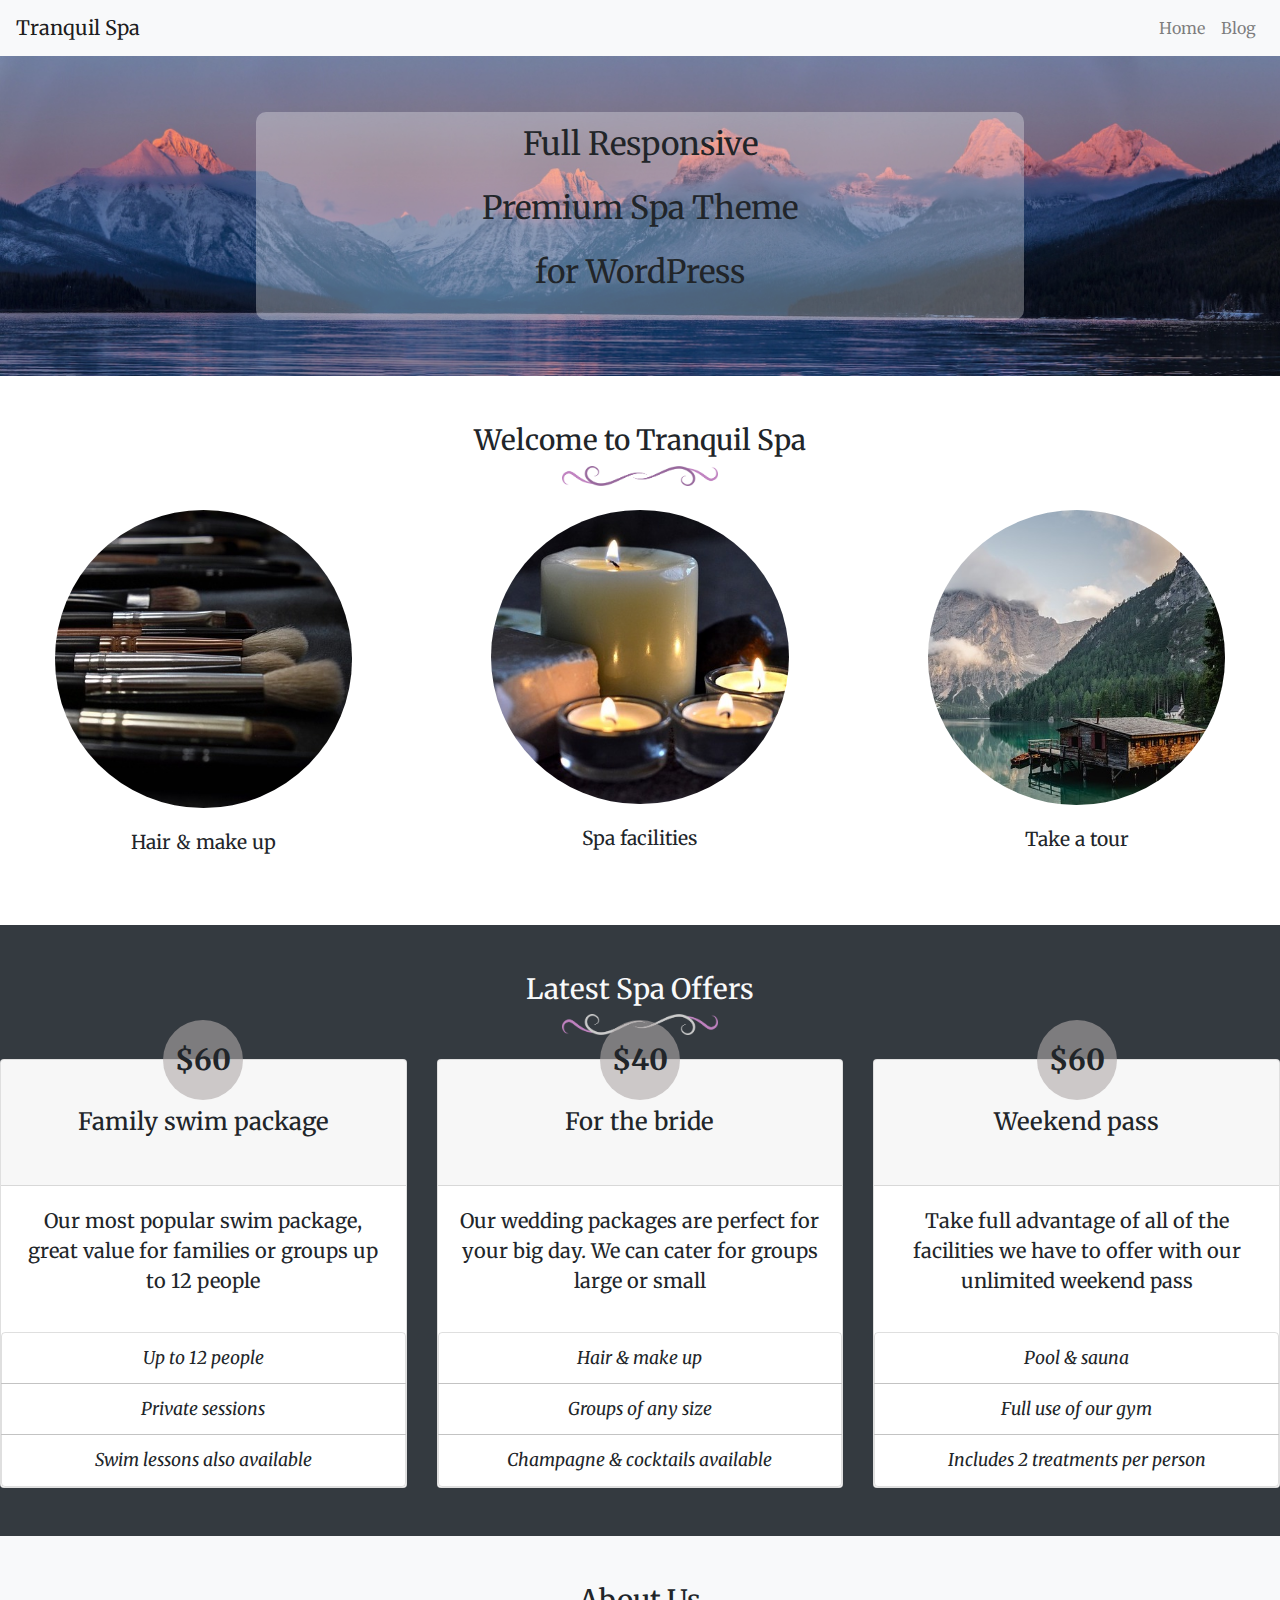
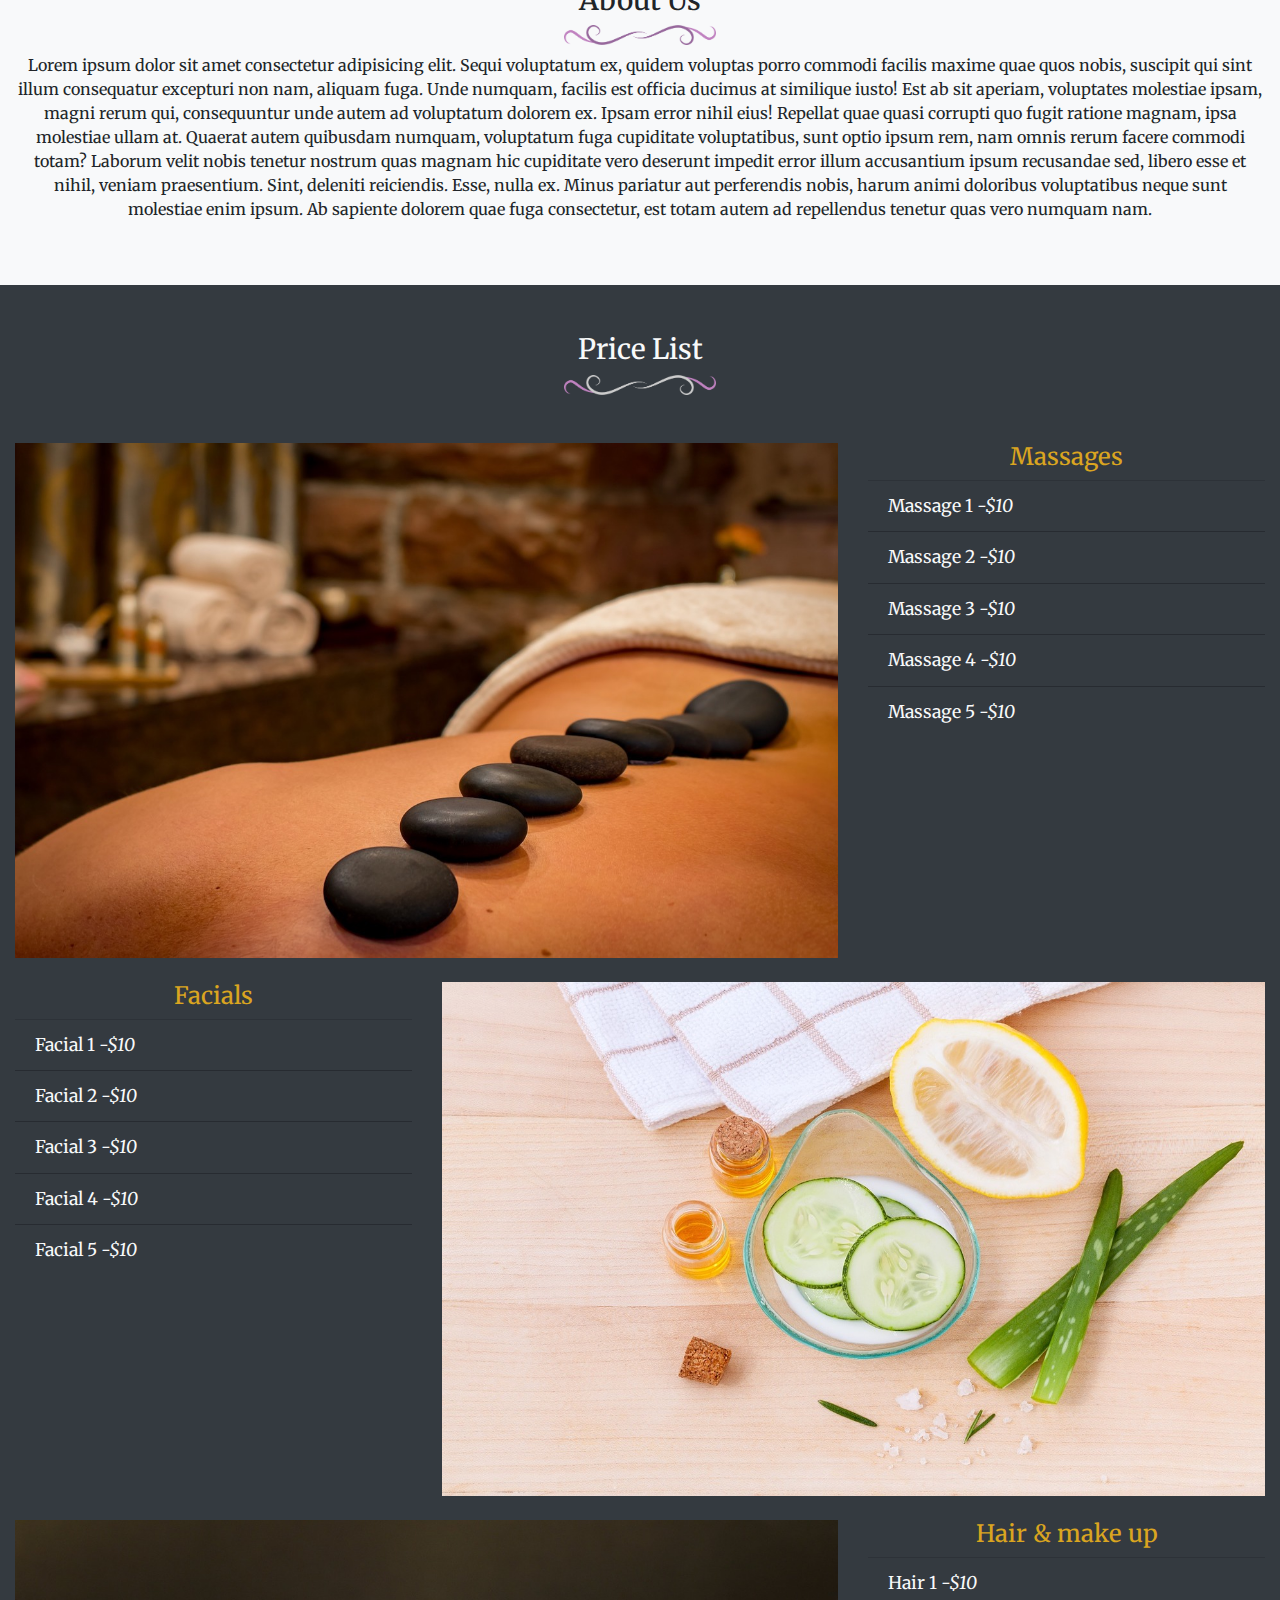
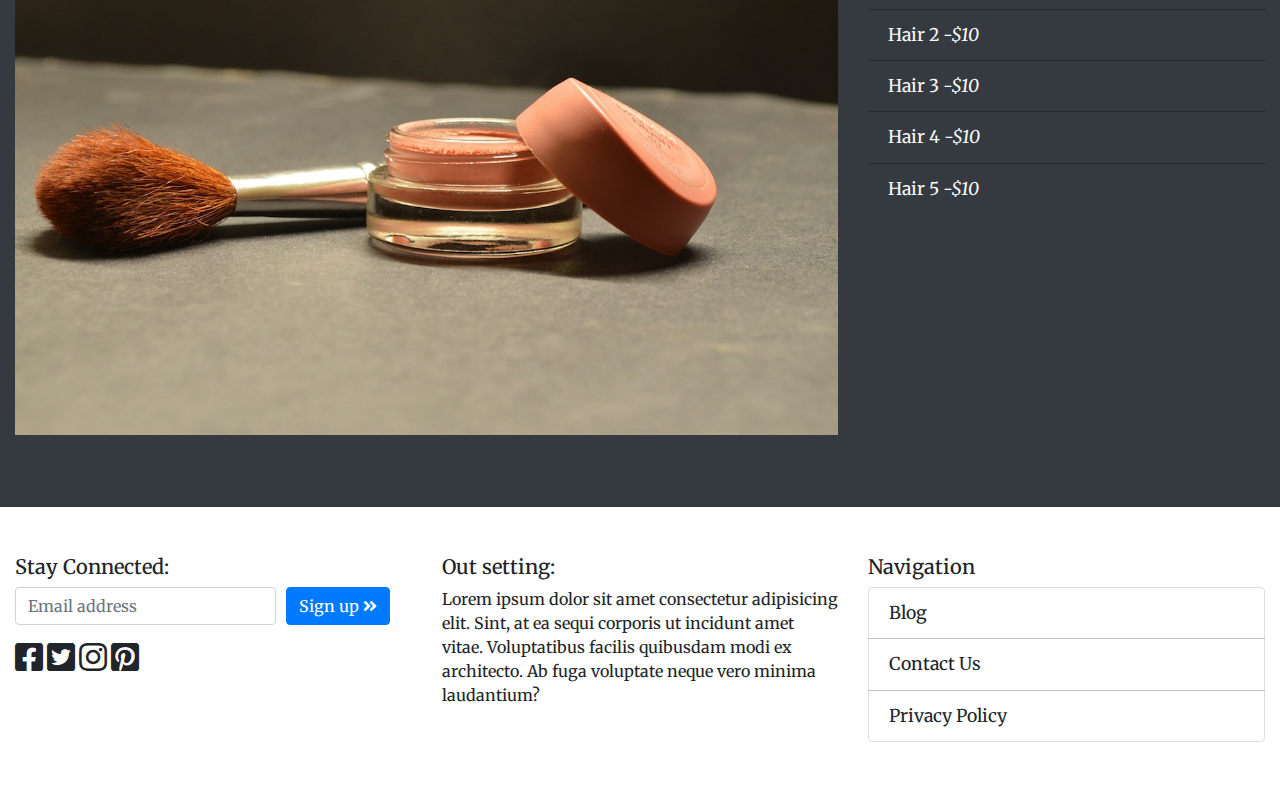
<file: index.html>
<DOCTYPE html>
	<html lagn="en">

	<head>
		<meta charset="UTF-8">
		<meta name="viewport" content="width=device-width, initial-scale=1, shrink-to-fit=no">
		<title>Tranquil Spa</title>

		<!-- Styles -->
		<link href="https://fonts.googleapis.com/css2?family=Merriweather:wght@300;400&display=swap" rel="stylesheet">
		<link rel="stylesheet" href="css/bootstrap.min.css">
		<link rel="stylesheet" href="css/fontawesome/css/all.min.css">
		<link rel="stylesheet" href="style.css">
	</head>

	<body>
		<header>
			<nav class="navbar navbar-expand-md navbar-light bg-light">
				<a class="navbar-brand" href="index.html">Tranquil Spa</a>
				<button class="navbar-toggler" type="button" data-toggle="collapse" data-target="#navbarNav">
					<span class="navbar-toggler-icon"></span>
				</button>

				<div class="collapse navbar-collapse justify-content-end">
					<ul class="navbar-nav">
						<li class="nav-item">
							<a href="index.html" class="nav-link">Home</a>
						</li>
						<li class="nav-item">
							<a href="blog.html" class="nav-link">Blog</a>
						</li>
					</ul>
				</div>
			</nav>

			<section class="container-fluid">
				<div class="row position-relative d-flex justify-content-center align-items-center text-center">
					<img src="images/lake.jpg" alt="lake background" class="header_img">
					<div class="position-absolute feature-bg">
						<p class="feature-text">Full Responsive<br> Premium Spa Theme<br> for WordPress</p>
					</div>
				</div>
			</section>
		</header>

		<!-- WELCOME -->
		<section class="welcome">
			<div class="contaier-fluid text-center py-5">
				<div class="row">
					<div class="col-md-6 offset-md-3">
						<h3>Welcome to Tranquil Spa</h3>
						<img src="images/divider-purple.png" alt="divider" class="w-25">
					</div>
				</div>

				<div class="row mt-4 d-flex justify-content-around">
					<div class="col-sm-3">
						<img src="images/makeup.jpg" alt="Makeup image" class="card-img-top rounded-circle">
						<div class="card-body">
							<p class="card-text">Hair &amp; make up</p>
						</div>
					</div>
					<div class="col-sm-3">
						<img src="images/candles.jpg" alt="Candles image" class="card-img-top rounded-circle">
						<div class="card-body">
							<p class="card-text">Spa facilities</p>
						</div>
					</div>
					<div class="col-sm-3">
						<img src="images/retreat.jpg" alt="Retreat image" class="card-img-top rounded-circle">
						<div class="card-body">
							<p class="card-text">Take a tour</p>
						</div>
					</div>
				</div>
			</div>
		</section>

		<!-- LATEST OFFERS -->
		<section class="latest-offers">
			<div class="contaier-fluid text-center bg-dark py-5">
				<div class="row">
					<div class="col-md-6 offset-md-3">
						<h3 class="text-light">Latest Spa Offers</h3>
						<img src="images/divider-silver.png" alt="divider" class="pb-4 w-25">
					</div>
				</div>
				<div class="row">
					<div class="col-sm-4">
						<div class="card">
							<h4 class="card-header py-5">
								Family swim package<span class="font-weight-bold price">$60</span>
							</h4>
							<div class="card-body">
								<blockquote class="blockquote mb-0">
									<p>Our most popular swim package, great value for families or groups up to 12 people</p>
								</blockquote>
							</div>
							<ul class="list-group">
								<li class="list-group-item font-italic">Up to 12 people</li>
								<li class="list-group-item font-italic">Private sessions</li>
								<li class="list-group-item font-italic">Swim lessons also available</li>
							</ul>
						</div>
					</div>
					<div class="col-sm-4">
						<div class="card">
							<h4 class="card-header py-5">
								For the bride<span class="font-weight-bold price">$40</span>
							</h4>
							<div class="card-body">
								<blockquote class="blockquote mb-0">
									<p>Our wedding packages are perfect for your big day. We can cater for groups large or small</p>
								</blockquote>
							</div>
							<ul class="list-group">
								<li class="list-group-item font-italic">Hair &amp; make up</li>
								<li class="list-group-item font-italic">Groups of any size</li>
								<li class="list-group-item font-italic">Champagne &amp; cocktails available</li>
							</ul>
						</div>
					</div>
					<div class="col-sm-4">
						<div class="card">
							<h4 class="card-header py-5">
								Weekend pass<span class="font-weight-bold price">$60</span>
							</h4>
							<div class="card-body">
								<blockquote class="blockquote mb-0">
									<p>Take full advantage of all of the facilities we have to offer with our unlimited weekend pass</p>
								</blockquote>
							</div>
							<ul class="list-group">
								<li class="list-group-item font-italic">Pool &amp; sauna</li>
								<li class="list-group-item font-italic">Full use of our gym</li>
								<li class="list-group-item font-italic">Includes 2 treatments per person</li>
							</ul>
						</div>
					</div>
				</div>
			</div>
		</section>

		<!-- ABOUT US SECTION -->
		<section class="about-us">
			<div class="container-fluid py-5 text-center bg-light">
				<div class="row">
					<div class="col-sm-6 offset-sm-3">
						<h3>About Us</h3>
						<img src="images/divider-purple.png" alt="divider" class="w-25">
					</div>
				</div>
				<div class="row mt-2">
					<div class="col">
						<p class="text-center">
							Lorem ipsum dolor sit amet consectetur adipisicing elit. Sequi voluptatum ex, quidem voluptas porro
							commodi
							facilis maxime quae quos nobis, suscipit qui sint illum consequatur excepturi non nam, aliquam fuga.
							Unde numquam, facilis est officia ducimus at similique iusto! Est ab sit aperiam, voluptates molestiae
							ipsam,
							magni rerum qui, consequuntur unde autem ad voluptatum dolorem ex. Ipsam error nihil eius!
							Repellat quae quasi corrupti quo fugit ratione magnam, ipsa molestiae ullam at. Quaerat autem quibusdam
							numquam, voluptatum fuga cupiditate voluptatibus, sunt optio ipsum rem, nam omnis rerum facere commodi
							totam?
							Laborum velit nobis tenetur nostrum quas magnam hic cupiditate vero deserunt impedit error illum
							accusantium
							ipsum recusandae sed, libero esse et nihil, veniam praesentium. Sint, deleniti reiciendis. Esse, nulla ex.
							Minus pariatur aut perferendis nobis, harum animi doloribus voluptatibus neque sunt molestiae enim ipsum.
							Ab
							sapiente dolorem quae fuga consectetur, est totam autem ad repellendus tenetur quas vero numquam nam.
						</p>
					</div>
				</div>
			</div>
		</section>

		<!-- PRICE LIST SECTION -->
		<section class="price-list">
			<div class="container-fluid py-5 bg-dark">
				<div class="row">
					<div class="col-md-6 offset-md-3 text-center">
						<h3 class="text-light">Price List</h3>
						<img src="images/divider-silver.png" alt="divider" class="pb-4 w-25">
					</div>
				</div>
				<div class="row my-4">
					<div class="col-sm-8">
						<img src="images/massage.jpg" alt="massage picture">
					</div>
					<div class="col-sm-4">
						<h4 class="title text-center">Massages</h4>
						<ul class="list-group list-group-flush text-light">
							<li class="list-group-item">Massage 1 <em>-$10</em></li>
							<li class="list-group-item">Massage 2 <em>-$10</em></li>
							<li class="list-group-item">Massage 3 <em>-$10</em></li>
							<li class="list-group-item">Massage 4 <em>-$10</em></li>
							<li class="list-group-item">Massage 5 <em>-$10</em></li>
						</ul>
					</div>
				</div>
				<div class="row my-4">
					<div class="col-sm-4">
						<h4 class="title text-center">Facials</h4>
						<ul class="list-group list-group-flush text-light">
							<li class="list-group-item">Facial 1 <em>-$10</em></li>
							<li class="list-group-item">Facial 2 <em>-$10</em></li>
							<li class="list-group-item">Facial 3 <em>-$10</em></li>
							<li class="list-group-item">Facial 4 <em>-$10</em></li>
							<li class="list-group-item">Facial 5 <em>-$10</em></li>
						</ul>
					</div>
					<div class="col-sm-8">
						<img src="images/facial.jpg" alt="facial image">
					</div>
				</div>
				<div class="row my-4">
					<div class="col-sm-8">
						<img src="images/cosmetics.jpg" alt="cosmetics picture">
					</div>
					<div class="col-sm-4">
						<h4 class="title text-center">Hair &amp; make up</h4>
						<ul class="list-group list-group-flush text-light">
							<li class="list-group-item">Hair 1 <em>-$10</em></li>
							<li class="list-group-item">Hair 2 <em>-$10</em></li>
							<li class="list-group-item">Hair 3 <em>-$10</em></li>
							<li class="list-group-item">Hair 4 <em>-$10</em></li>
							<li class="list-group-item">Hair 5 <em>-$10</em></li>
						</ul>
					</div>
				</div>
			</div>
		</section>

		<!-- FOOTER -->
		<footer class="container-fluid py-5">
			<div class="row">
				<div class="col-sm-4">
					<h5>Stay Connected:</h5>
					<form>
						<div class="form-row form-group">
							<div class="col-md-8">
								<input type="email" class="form-control" placeholder="Email address">
							</div>
							<div class="col-md-4">
								<button type="submit" class="btn btn-primary">
									Sign up
									<i class="fas fa-angle-double-right"></i>
								</button>
							</div>
						</div>
					</form>
					<!-- social media icons -->
					<i class="fab fa-facebook-square fa-2x"></i>
					<i class="fab fa-twitter-square fa-2x"></i>
					<i class="fab fa-instagram fa-2x"></i>
					<i class="fab fa-pinterest-square fa-2x"></i>
				</div>
				<div class="col-sm-4">
					<h5>Out setting:</h5>
					<p>Lorem ipsum dolor sit amet consectetur adipisicing elit. Sint, at ea sequi corporis ut incidunt amet vitae.
						Voluptatibus facilis quibusdam modi ex architecto. Ab fuga voluptate neque vero minima laudantium?</p>
				</div>
				<div class="col-sm-4">
					<h5>Navigation</h5>

					<ul class="list-group">
						<li class="list-group-item"><a href="blog.html">Blog</a></li>
						<li class="list-group-item"><a href="contact.html">Contact Us</a></li>
						<li class="list-group-item"><a href="">Privacy Policy</a></li>
					</ul>
				</div>
			</div>
		</footer>

		<!-- Scripts -->
		<script src="js/jquery-slim.min.js"></script>
		<script src="js/bootstrap.min.js"></script>
	</body>

	</html>
</file>
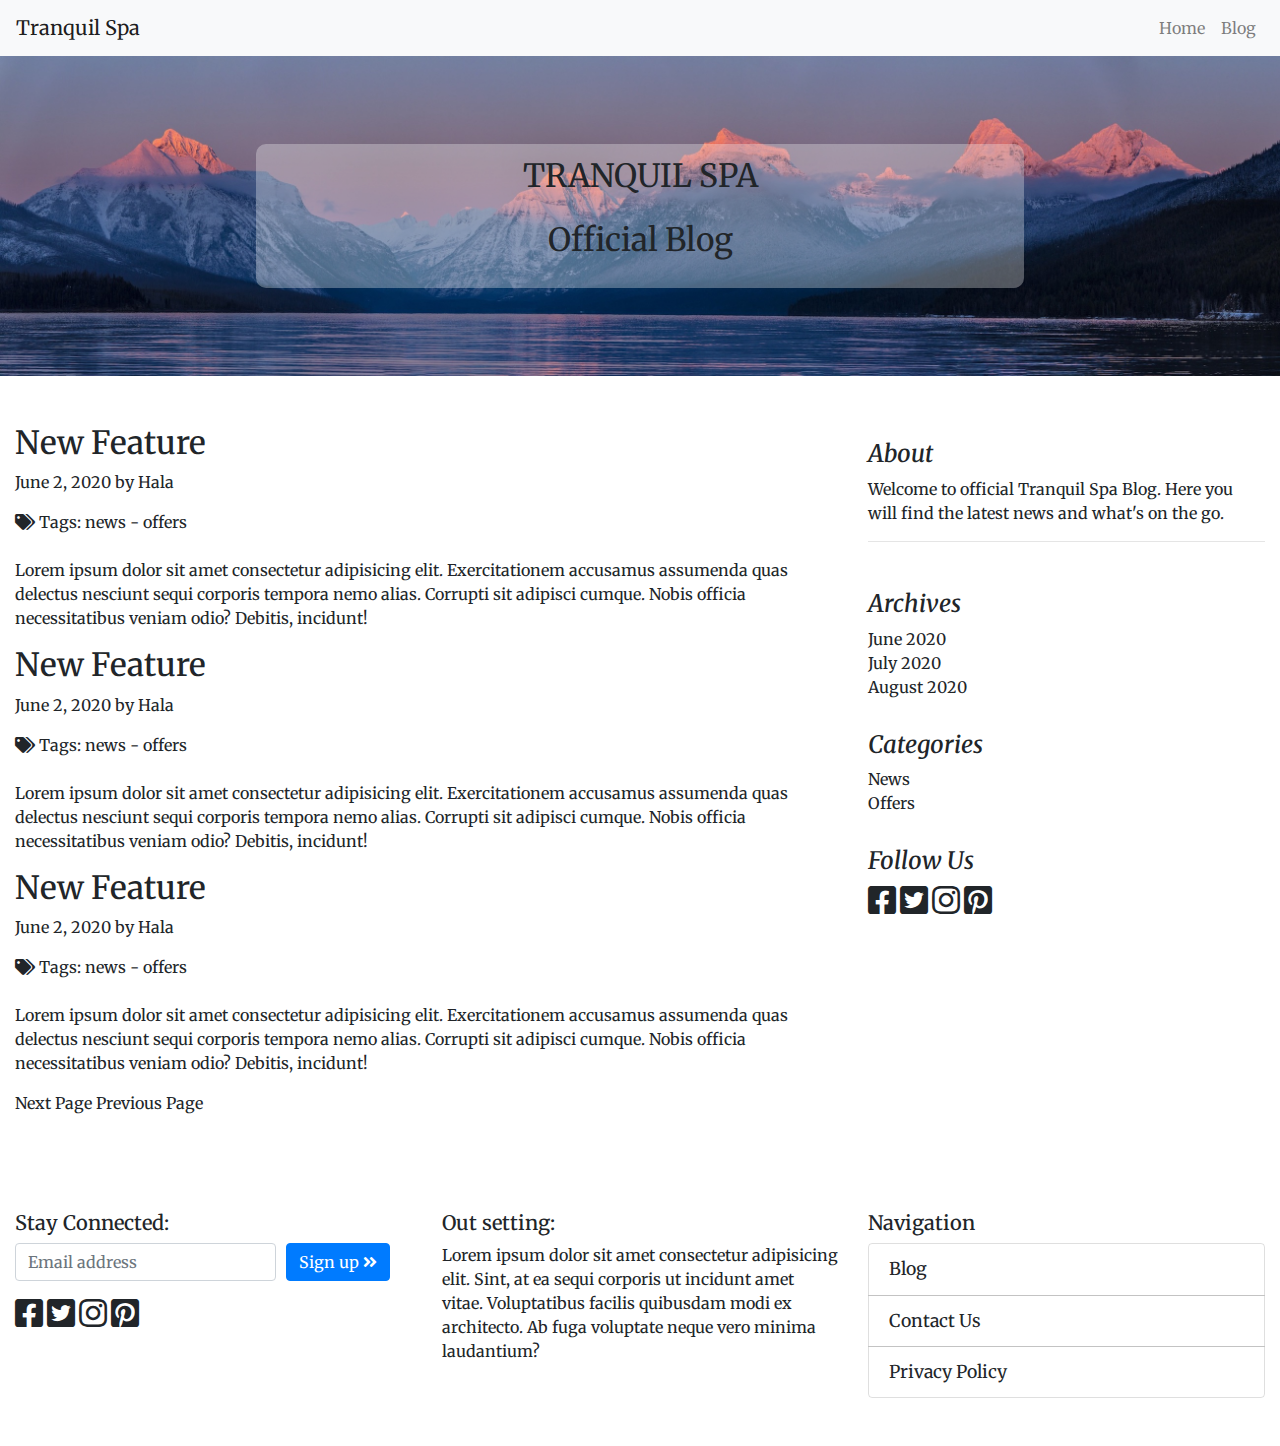
<file: blog.html>
<DOCTYPE html>
  <html lagn="en">

  <head>
    <meta charset="UTF-8">
    <meta name="viewport" content="width=device-width, initial-scale=1, shrink-to-fit=no">
    <title>Tranquil Spa - Blog</title>

    <!-- Styles -->
    <link href="https://fonts.googleapis.com/css2?family=Merriweather:wght@300;400&display=swap" rel="stylesheet">
    <link rel="stylesheet" href="css/bootstrap.min.css">
    <link rel="stylesheet" href="css/fontawesome/css/all.min.css">
    <link rel="stylesheet" href="style.css">
  </head>

  <body>
    <header>
      <nav class="navbar navbar-expand-md navbar-light bg-light">
        <a class="navbar-brand" href="index.html">Tranquil Spa</a>
        <button class="navbar-toggler" type="button" data-toggle="collapse" data-target="#navbarNav">
          <span class="navbar-toggler-icon"></span>
        </button>

        <div class="collapse navbar-collapse justify-content-end">
          <ul class="navbar-nav">
            <li class="nav-item">
              <a href="index.html" class="nav-link">Home</a>
            </li>
            <li class="nav-item">
              <a href="blog.html" class="nav-link">Blog</a>
            </li>
          </ul>
        </div>
      </nav>

      <section class="container-fluid">
        <div class="row position-relative d-flex justify-content-center align-items-center text-center">
          <img src="images/lake.jpg" alt="lake background" class="header_img">
          <div class="position-absolute feature-bg">
            <p class="feature-text">TRANQUIL SPA<br> Official Blog</p>
          </div>
        </div>
      </section>
    </header>

    <!-- BLOG CONTENT -->
    <main class="container-fluid py-5">
      <div class="row">
        <div class="col-sm-8">
          <div>
            <a href="#">
              <h2>New Feature</h2>
            </a>
            <p>June 2, 2020 by <a href="#">Hala</a></p>

            <div class="pb-2">
              <i class="fas fa-tags"></i>
              <p class="d-inline">Tags: news - offers</p>
            </div>
            <div class="my-3"><!-- post image --></div>
            <p>Lorem ipsum dolor sit amet consectetur adipisicing elit. Exercitationem accusamus assumenda quas delectus nesciunt sequi corporis tempora nemo alias. Corrupti sit adipisci cumque. Nobis officia necessitatibus veniam odio? Debitis, incidunt!</p>
            <div class="mb-3"></div>
          </div>

          <div>
            <a href="#">
              <h2>New Feature</h2>
            </a>
            <p>June 2, 2020 by <a href="#">Hala</a></p>

            <div class="pb-2">
              <i class="fas fa-tags"></i>
              <p class="d-inline">Tags: news - offers</p>
            </div>
            <div class="my-3"><!-- post image --></div>
            <p>Lorem ipsum dolor sit amet consectetur adipisicing elit. Exercitationem accusamus assumenda quas delectus nesciunt sequi corporis tempora nemo alias. Corrupti sit adipisci cumque. Nobis officia necessitatibus veniam odio? Debitis, incidunt!</p>
            <div class="mb-3"></div>
          </div>

          <div>
            <a href="#">
              <h2>New Feature</h2>
            </a>
            <p>June 2, 2020 by <a href="#">Hala</a></p>

            <div class="pb-2">
              <i class="fas fa-tags"></i>
              <p class="d-inline">Tags: news - offers</p>
            </div>
            <div class="my-3"><!-- post image --></div>
            <p>Lorem ipsum dolor sit amet consectetur adipisicing elit. Exercitationem accusamus assumenda quas delectus nesciunt sequi corporis tempora nemo alias. Corrupti sit adipisci cumque. Nobis officia necessitatibus veniam odio? Debitis, incidunt!</p>
            <div class="mb-3"></div>
          </div>

          <nav>
            <ul class="nav">
              <li>Next Page</li> &nbsp;
              <li>Previous Page</li>
            </ul>
          </nav>
        </div><!-- end col-sm-8 -->

        <aside class="col-sm-4">
          <div class="py-3">
            <h4 class="font-italic">About</h4>
            <p>Welcome to official Tranquil Spa Blog. Here you will find the latest news and what's on the go.
            <hr>
            </p>
          </div>

          <div class="py-3">
            <h4 class="font-italic">Archives</h4>
            <ol class="list-unstyled mb-0">
              <li><a href="#">June 2020</a></li>
              <li><a href="#">July 2020</a></li>
              <li><a href="#">August 2020</a></li>
            </ol>
          </div>

          <div class="py-3">
            <h4 class="font-italic">Categories</h4>
            <ol class="list-unstyled mb-0">
              <li><a href="#">News</a></li>
              <li><a href="#">Offers</a></li>
            </ol>
          </div>

          <div class="py-3">
            <h4 class="font-italic">Follow Us</h4>
            <i class="fab fa-facebook-square fa-2x"></i>
            <i class="fab fa-twitter-square fa-2x"></i>
            <i class="fab fa-instagram fa-2x"></i>
            <i class="fab fa-pinterest-square fa-2x"></i>
          </div>
        </aside>

      </div><!-- /row -->
    </main><!-- /container -->

    <!-- FOOTER -->
    <footer class="container-fluid py-5">
      <div class="row">
        <div class="col-sm-4">
          <h5>Stay Connected:</h5>
          <form>
            <div class="form-row form-group">
              <div class="col-md-8">
                <input type="email" class="form-control" placeholder="Email address">
              </div>
              <div class="col-md-4">
                <button type="submit" class="btn btn-primary">
                  Sign up
                  <i class="fas fa-angle-double-right"></i>
                </button>
              </div>
            </div>
          </form>
          <!-- social media icons -->
          <i class="fab fa-facebook-square fa-2x"></i>
          <i class="fab fa-twitter-square fa-2x"></i>
          <i class="fab fa-instagram fa-2x"></i>
          <i class="fab fa-pinterest-square fa-2x"></i>
        </div>
        <div class="col-sm-4">
          <h5>Out setting:</h5>
          <p>Lorem ipsum dolor sit amet consectetur adipisicing elit. Sint, at ea sequi corporis ut incidunt amet vitae.
            Voluptatibus facilis quibusdam modi ex architecto. Ab fuga voluptate neque vero minima laudantium?</p>
        </div>
        <div class="col-sm-4">
          <h5>Navigation</h5>

          <ul class="list-group">
            <li class="list-group-item"><a href="blog.html">Blog</a></li>
            <li class="list-group-item"><a href="contact.html">Contact Us</a></li>
            <li class="list-group-item"><a href="">Privacy Policy</a></li>
          </ul>
        </div>
      </div>
    </footer>

    <!-- Scripts -->
		<script src="js/jquery-slim.min.js"></script>
		<script src="js/bootstrap.min.js"></script>
  </body>

  </html>
</file>
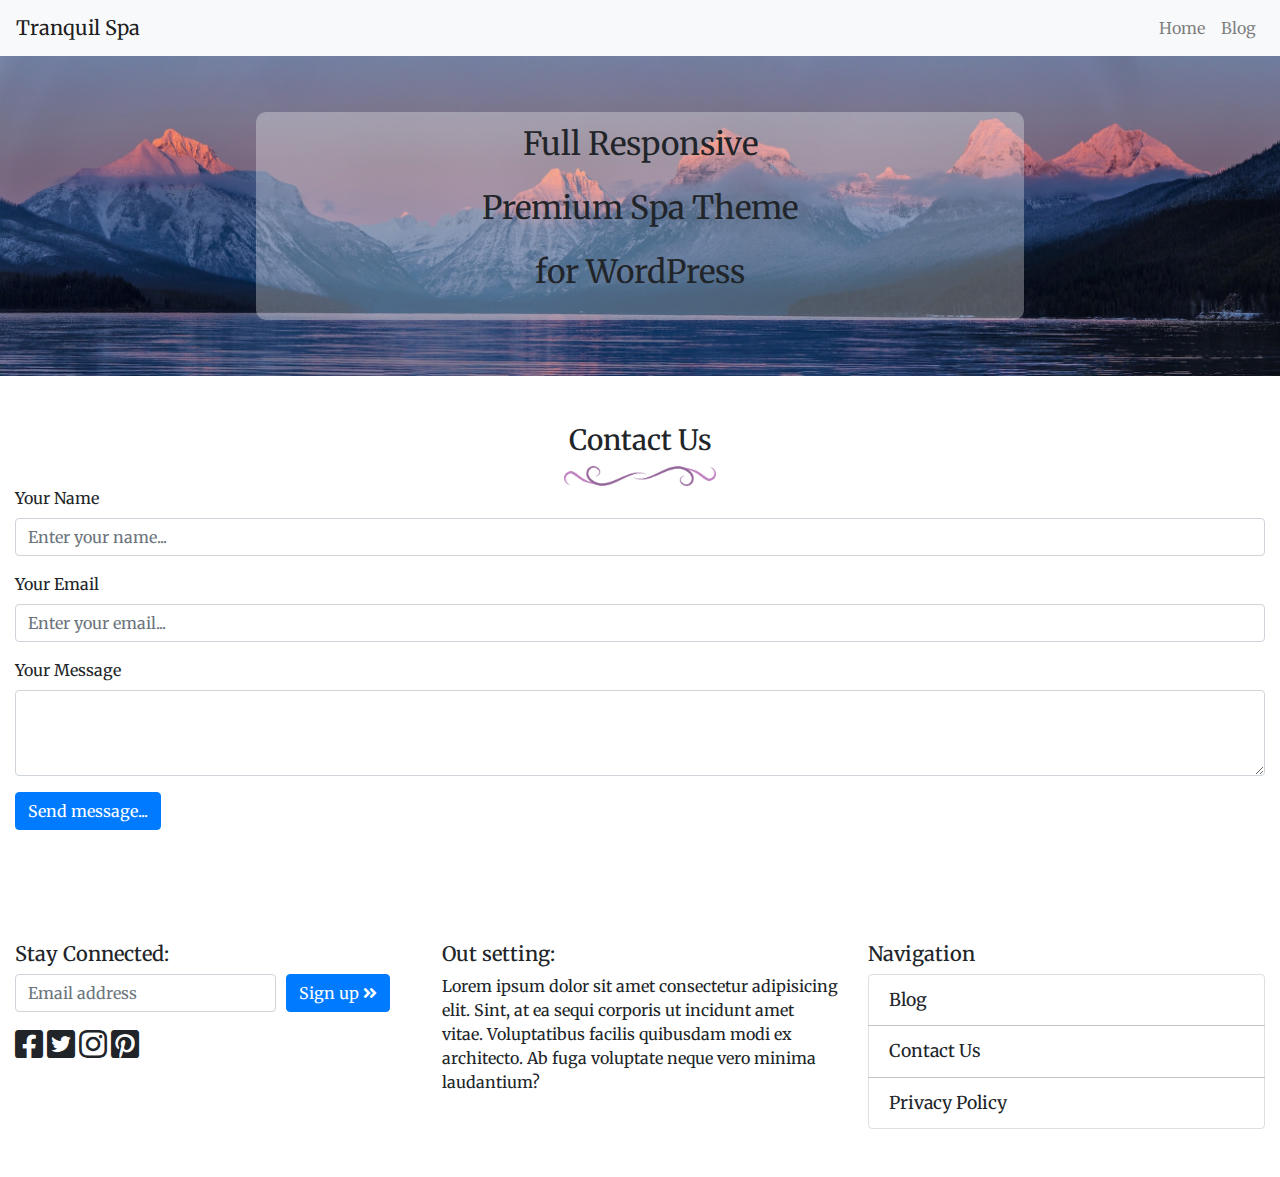
<file: contact.html>
<DOCTYPE html>
  <html lagn="en">

  <head>
    <meta charset="UTF-8">
    <meta name="viewport" content="width=device-width, initial-scale=1, shrink-to-fit=no">
    <title>Tranquil Spa</title>

    <!-- Styles -->
    <link href="https://fonts.googleapis.com/css2?family=Merriweather:wght@300;400&display=swap" rel="stylesheet">
    <link rel="stylesheet" href="css/bootstrap.min.css">
    <link rel="stylesheet" href="css/fontawesome/css/all.min.css">
    <link rel="stylesheet" href="style.css">
  </head>

  <body>
    <header>
      <nav class="navbar navbar-expand-md navbar-light bg-light">
        <a class="navbar-brand" href="index.html">Tranquil Spa</a>
        <button class="navbar-toggler" type="button" data-toggle="collapse" data-target="#navbarNav">
          <span class="navbar-toggler-icon"></span>
        </button>

        <div class="collapse navbar-collapse justify-content-end">
          <ul class="navbar-nav">
            <li class="nav-item">
              <a href="index.html" class="nav-link">Home</a>
            </li>
            <li class="nav-item">
              <a href="blog.html" class="nav-link">Blog</a>
            </li>
          </ul>
        </div>
      </nav>

      <section class="container-fluid">
        <div class="row position-relative d-flex justify-content-center align-items-center text-center">
          <img src="images/lake.jpg" alt="lake background" class="header_img">
          <div class="position-absolute feature-bg">
            <p class="feature-text">Full Responsive<br> Premium Spa Theme<br> for WordPress</p>
          </div>
        </div>
      </section>
    </header>

    <!-- CONTACT US SECTION -->
    <div class="container-fluid text-center py-5">
      <div class="row">
        <div class="col-md-6 offset-md-3">
          <h3>Contact Us</h3>
          <img src="images/divider-purple.png" alt="divider" class="w-25">
        </div>
      </div>
      <div class="row">
        <div class="col-sm-12">
          <form class="text-left">
            <div class="form-group">
              <label for="name">Your Name</label>
              <input type="text" class="form-control" id="name" placeholder="Enter your name...">
            </div>
            <div class="form-group">
              <label for="email">Your Email</label>
              <input type="email" class="form-control" id="email" placeholder="Enter your email...">
            </div>
            <div class="form-group">
              <label for="message">Your Message</label>
              <textarea id="message" rows="3" class="form-control"></textarea>
            </div>
            <button type="submit" class="btn btn-primary">Send message...</button>
          </form>
        </div>
      </div>
    </div>

    <!-- FOOTER -->
    <footer class="container-fluid py-5">
      <div class="row">
        <div class="col-sm-4">
          <h5>Stay Connected:</h5>
          <form>
            <div class="form-row form-group">
              <div class="col-md-8">
                <input type="email" class="form-control" placeholder="Email address">
              </div>
              <div class="col-md-4">
                <button type="submit" class="btn btn-primary">
                  Sign up
                  <i class="fas fa-angle-double-right"></i>
                </button>
              </div>
            </div>
          </form>
          <!-- social media icons -->
          <i class="fab fa-facebook-square fa-2x"></i>
          <i class="fab fa-twitter-square fa-2x"></i>
          <i class="fab fa-instagram fa-2x"></i>
          <i class="fab fa-pinterest-square fa-2x"></i>
        </div>
        <div class="col-sm-4">
          <h5>Out setting:</h5>
          <p>Lorem ipsum dolor sit amet consectetur adipisicing elit. Sint, at ea sequi corporis ut incidunt amet vitae.
            Voluptatibus facilis quibusdam modi ex architecto. Ab fuga voluptate neque vero minima laudantium?</p>
        </div>
        <div class="col-sm-4">
          <h5>Navigation</h5>

          <ul class="list-group">
            <li class="list-group-item"><a href="blog.html">Blog</a></li>
            <li class="list-group-item"><a href="contact.html">Contact Us</a></li>
            <li class="list-group-item"><a href="">Privacy Policy</a></li>
          </ul>
        </div>
      </div>
    </footer>

    <!-- Scripts -->
		<script src="js/jquery-slim.min.js"></script>
		<script src="js/bootstrap.min.js"></script>
  </body>

  </html>
</file>
<file: style.css>
/*
Theme Name: Tranquil Spa
Author: Mahmoud El Helou
Author URI: http://mahelhelou.com
Description: Tranquil spa theme for wordpress
Version: 1.0
License: GNU General Public License v2 or later
License URI: http://www.gnu.org/licenses/gpl-2.0.html
Tags: translation-ready, right-sidebar, custom-header, featured-images, custom-menu
Text Domain: tranquil-spa
*/

body {
  font-family: 'Merriweather', serif;
}

img {
  max-width: 100%;
}

.feature-bg {
  background: rgba(255, 255, 255, 0.3);
  width: 100vw;
  border-radius: 10px;
}

.feature-text {
  font-size: 2rem;
  line-height: 4rem;
}

.header_img {
  min-height: 25vh;
}

.card {
  margin-bottom: 20px;
}

/* Welcome section */
.card-text {
  font-size: 1.2rem;
}

/* Price list section */
.title {
  color: goldenrod;
}

.list-group-item {
  background: none;
  font-size: 1.1em;
}

/* footer */
a {
  color: #212529;
}

.widget-area > div > ul {
  list-style: none;
  padding: 0;
}

/* .wp-post-image {
	width: 75%;
} */

.wpcf7-form label {
  width: 100%;
}

@media screen and (min-width: 768px) {
  .feature-bg {
    width: 60vw;
  }

  .price {
    position: absolute;
    background: rgba(175, 169, 169, 0.6);
    height: 80px;
    width: 80px;
    line-height: 80px;
    border-radius: 100%;
    top: -40px;
    left: -40px;
    margin-left: 50%;
    font-size: 1.8rem;
  }

  .card {
    margin-bottom: 0;
  }
}

@media screen and (max-width: 768px) {
  .title {
    margin-top: 1em;
  }

  footer button {
    margin-top: 1em;
  }

  footer .col-sm-4 {
    border-bottom: 1px solid #ddd;
    padding: 20px 10px;
  }
}
</file>
